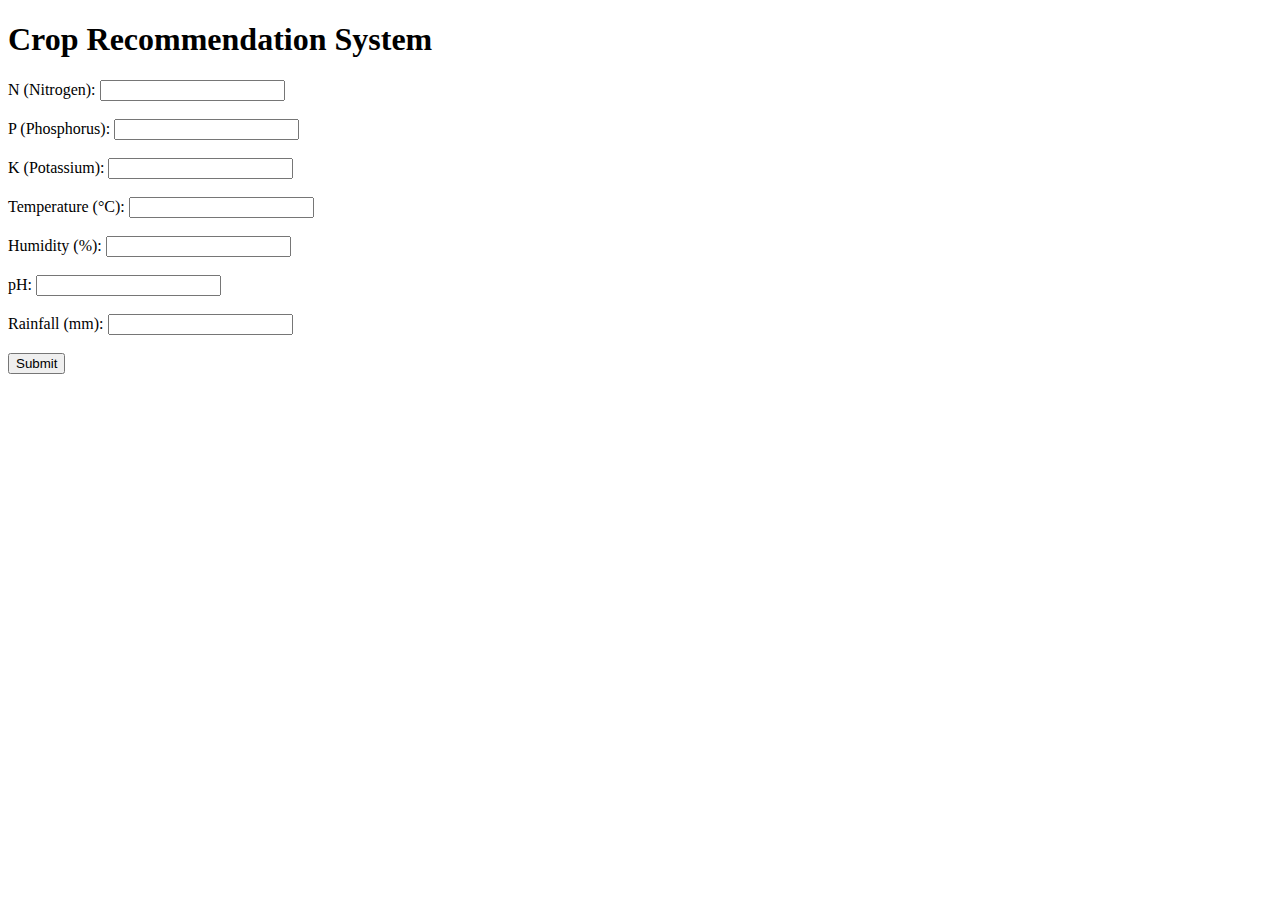
<file: BEmajor/templates/index.html>
<!DOCTYPE html>
<html lang="en">
<head>
    <meta charset="UTF-8">
    <title>Crop Recommendation System</title>
</head>
<body>
    <h1>Crop Recommendation System</h1>
    <form action="/predict" method="post">
        <label for="N">N (Nitrogen):</label>
        <input type="text" name="N" required><br><br>
        
        <label for="P">P (Phosphorus):</label>
        <input type="text" name="P" required><br><br>
        
        <label for="K">K (Potassium):</label>
        <input type="text" name="K" required><br><br>
        
        <label for="temperature">Temperature (°C):</label>
        <input type="text" name="temperature" required><br><br>
        
        <label for="humidity">Humidity (%):</label>
        <input type="text" name="humidity" required><br><br>
        
        <label for="ph">pH:</label>
        <input type="text" name="ph" required><br><br>
        
        <label for="rainfall">Rainfall (mm):</label>
        <input type="text" name="rainfall" required><br><br>
        
        <input type="submit" value="Submit">
    </form>
</body>
</html>
</file>
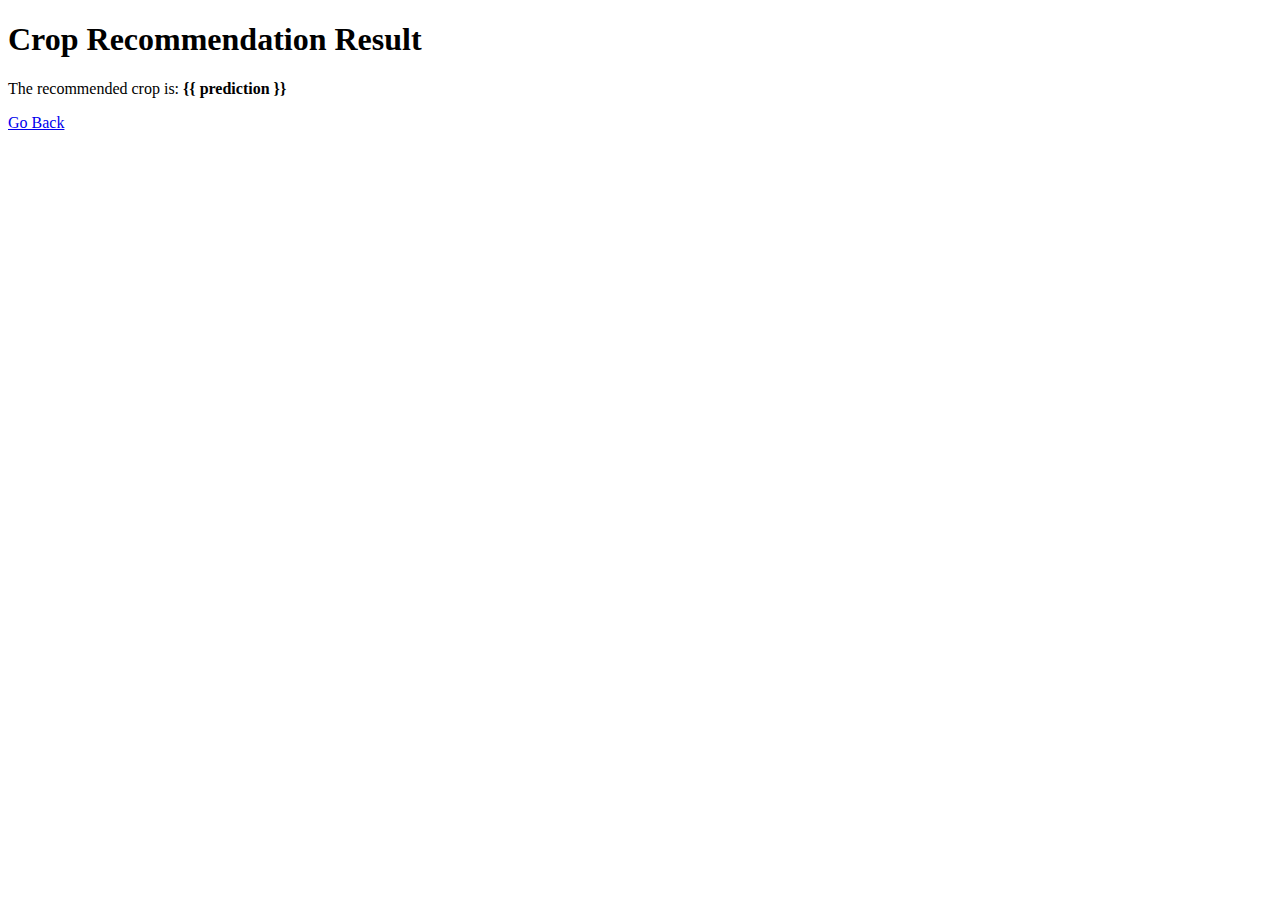
<file: BEmajor/templates/result.html>
<!DOCTYPE html>
<html lang="en">
<head>
    <meta charset="UTF-8">
    <title>Result</title>
</head>
<body>
    <h1>Crop Recommendation Result</h1>
    <p>The recommended crop is: <strong>{{ prediction }}</strong></p>
    <p><a href="/">Go Back</a></p>
</body>
</html>
</file>
